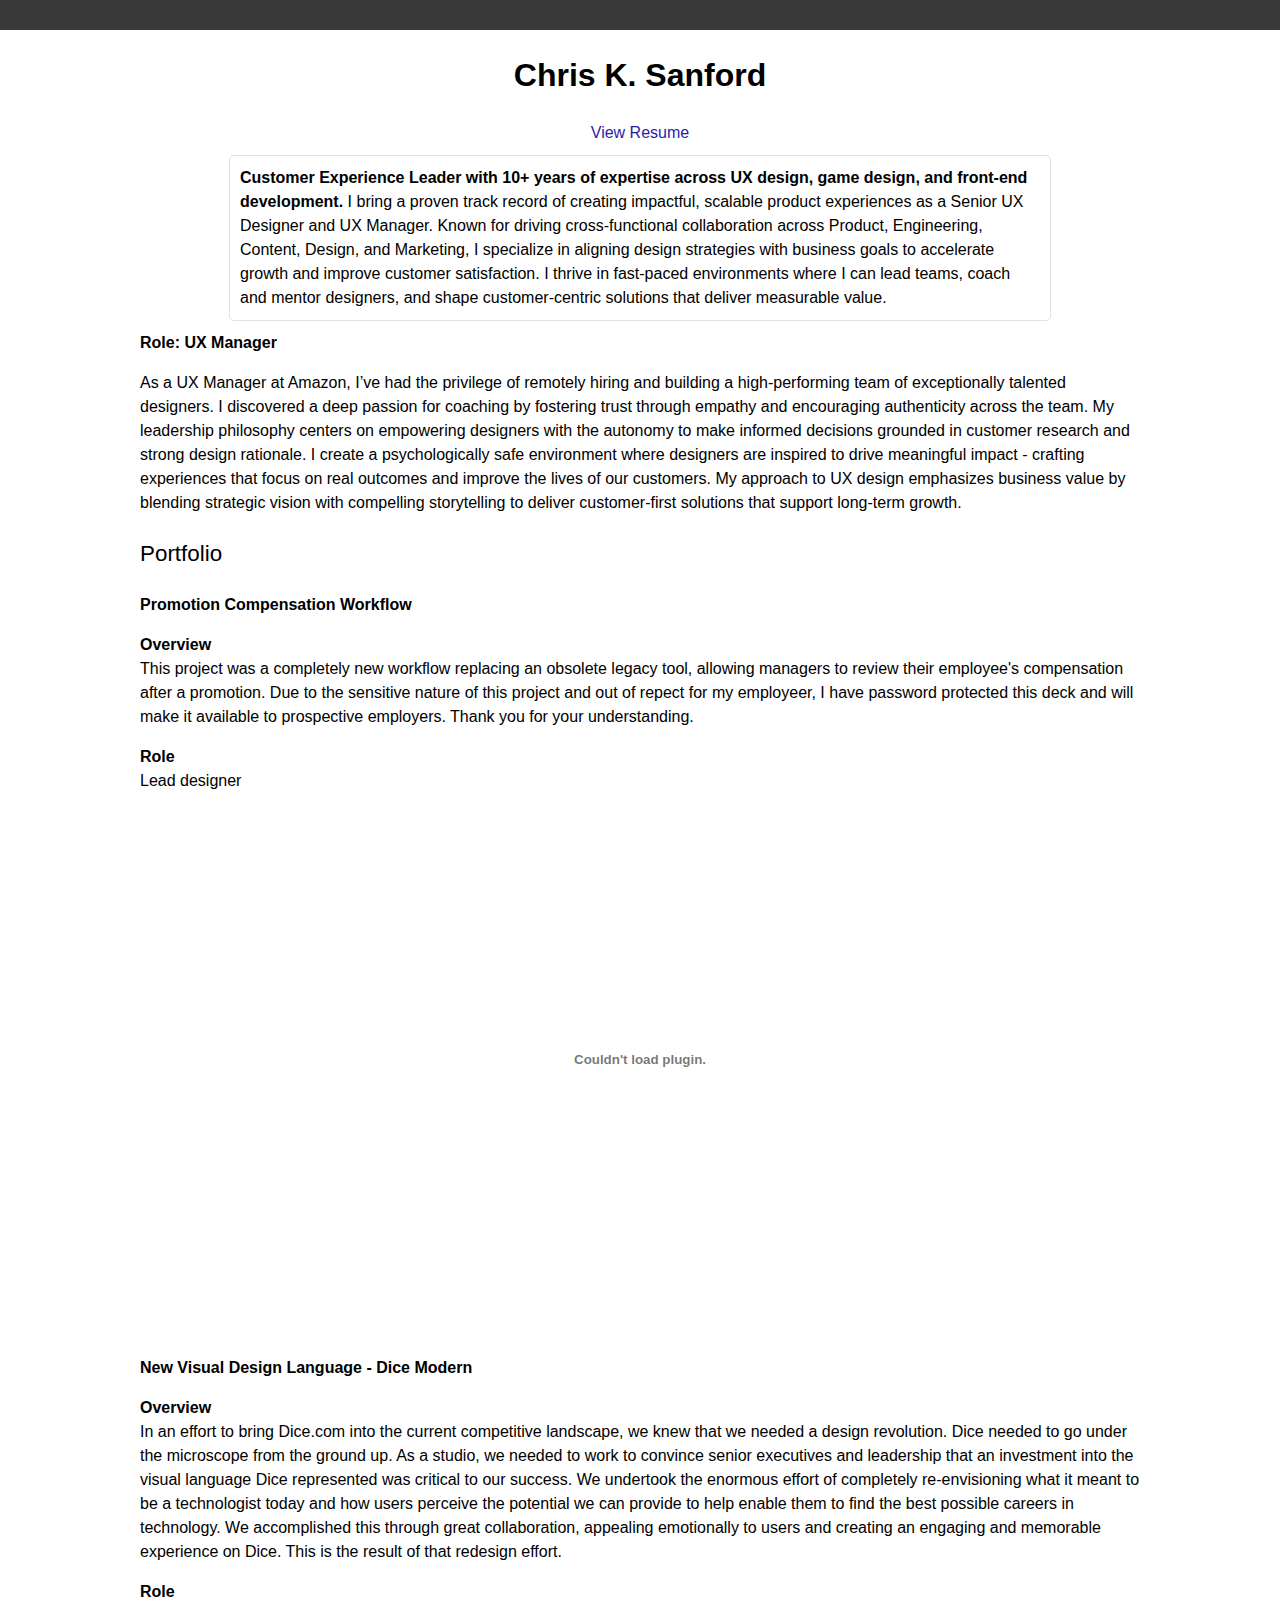
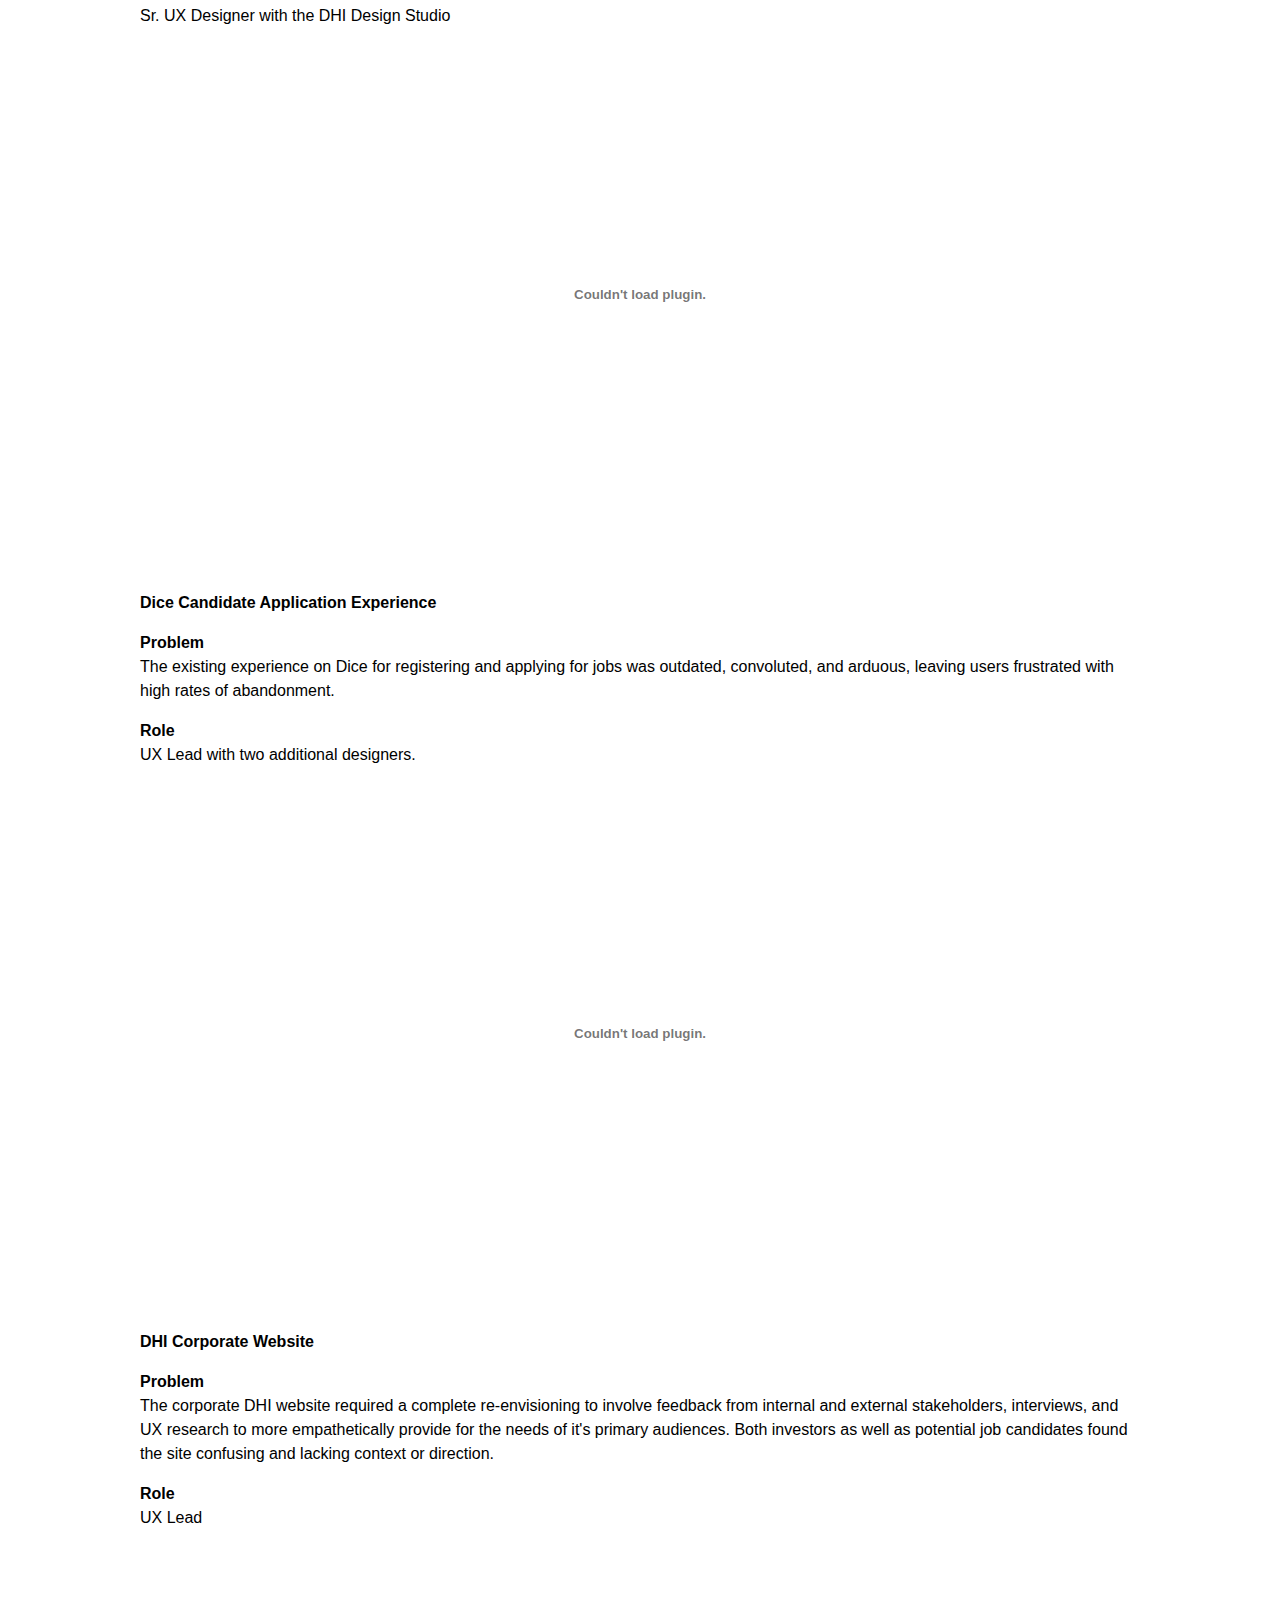
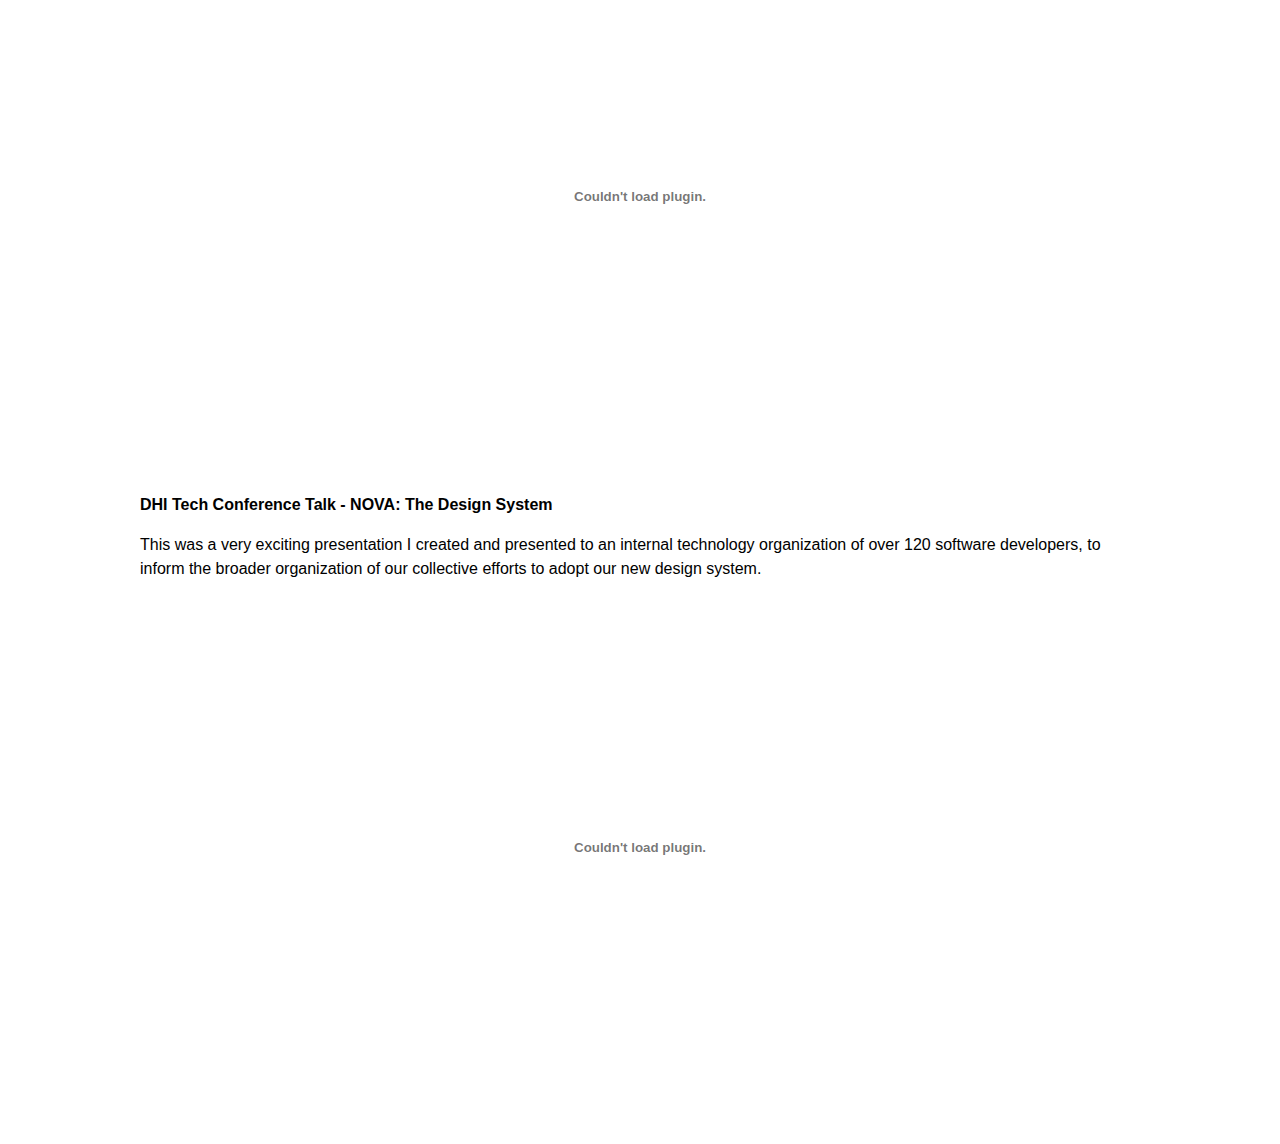
<file: index.html>
<!DOCTYPE html>
<html>
<head>
  <title>UX Design Leader - Chris K. Sanford</title>
  <link href="css/application.css" rel="stylesheet" type='text/css'>
<link rel="preconnect" href="https://fonts.googleapis.com">
<link rel="preconnect" href="https://fonts.gstatic.com" crossorigin>
<link href="https://fonts.googleapis.com/css2?family=Nunito+Sans:ital,opsz,wght@0,6..12,200..1000;1,6..12,200..1000&display=swap" rel="stylesheet">
  <!-- <script src="https://ajax.googleapis.com/ajax/libs/jquery/3.1.0/jquery.min.js"></script> -->
  <script src="scripts.js"></script>
  <meta name="viewport" content="width=device-width, initial-scale=1">
</head>
<body>
  <div class="container">
  </div>
  <div class="header">
    <div class="navigation">
      <!-- <ul>
        <li>
          <a class="selected" href="index.html">About</a>
        </li>
        <li>
          <a href="chris-sanford-portfolio.html">Work</a>
        </li>
      </ul> -->
    </div>
  </div>
<div class="wrap">
  <div class="title">
    <h1>
      Chris K. Sanford
    </h1>
    <a href="assets/ChrisSanford_Resume.pdf" target="_blank">View Resume</a>
  </div>
  <div class="box" style="max-width: 800px;">
     <b>Customer Experience Leader with 10+ years of expertise across UX design, game design, and front-end development.</b> I bring a proven track record of creating impactful, scalable product experiences as a Senior UX Designer and UX Manager. 
  Known for driving cross-functional collaboration across Product, Engineering, Content, Design, and Marketing, I specialize in aligning design strategies with business goals to accelerate growth and improve customer satisfaction. I thrive 
  in fast-paced environments where I can lead teams, coach and mentor designers, and shape customer-centric solutions that deliver measurable value.
  </div>
 
  <div class="main-content">
    <h2>Role: UX Manager</h2>
    <div>
      <p>
        As a UX Manager at Amazon, I’ve had the privilege of remotely hiring and building a high-performing team of exceptionally talented designers. I discovered a deep passion for coaching by fostering trust through empathy and encouraging authenticity across the team. My leadership philosophy centers on empowering designers with the autonomy to make informed decisions grounded in customer research and strong design rationale.

I create a psychologically safe environment where designers are inspired to drive meaningful impact - crafting experiences that focus on real outcomes and improve the lives of our customers. My approach to UX design emphasizes business value by blending strategic vision with compelling storytelling to deliver customer-first solutions that support long-term growth.
      </p>
    </div>
    <p style="font-weight:400; font-size: 1.4rem;">Portfolio</p>
    <div style="margin-bottom: 40px;">
     <h2>Promotion Compensation Workflow</h2>
      <div>
        <p>
          <b>Overview</b>
          <br>
          This project was a completely new workflow replacing an obsolete legacy tool, allowing managers to review their employee's compensation after a promotion. Due to the sensitive nature of this project and out of repect 
          for my employeer, I have password protected this deck and will make it available to prospective employers. Thank you for your understanding.
        </p>
        <p>
          <b>Role</b>
          <br>
          Lead designer
        </p>
        <!-- <p>
          <b>Timeline</b>
          <br>
          8 weeks
        </p> -->
        
        <embed src="assets/Amazon ALX - PCW-protected.pdf" type="application/pdf" width="100%" height="500px" />
      </div>
    </div>
    <div style="margin-bottom: 40px;">
      <h2 style="font-weight: 600;">New Visual Design Language - Dice Modern</h2>
      <div>
        <p>
          <b>Overview</b>
          <br>
          In an effort to bring Dice.com into the current competitive landscape, we knew that we needed a design revolution. Dice needed to go under the microscope from the ground up.
          As a studio, we needed to work to convince senior executives and leadership that an investment into the visual language Dice represented was critical to our success. 
          We undertook the enormous effort of completely re-envisioning what it meant to be a technologist today and how users perceive the potential we can provide to help
          enable them to find the best possible careers in technology. We accomplished this through great collaboration, appealing emotionally to users and creating an
          engaging and memorable experience on Dice. This is the result of that redesign effort.
        </p>
        <p>
          <b>Role</b>
          <br>
          Sr. UX Designer with the DHI Design Studio
        </p>
        <!-- <p>
          <b>Timeline</b>
          <br>
          8 weeks
        </p> -->
        <embed src="assets/Design Modern.pdf" type="application/pdf" width="100%" height="500px" />
      </div>
    </div>
    <div style="margin-bottom: 40px;">
      <h2>Dice Candidate Application Experience</h2>
      <div>
        <p>
          <b>Problem</b>
          <br>
          The existing experience on Dice for registering and applying for jobs was outdated, convoluted, and arduous, leaving users frustrated with high rates of abandonment.
        </p>
        <p>
          <b>Role</b>
          <br>
          UX Lead with two additional designers.
        </p>
        <!-- <p>
          <b>Timeline</b>
          <br>
          6-8 weeks
        </p> -->
      </div>
      <embed src="assets/stakeholder-review-apply-and-djv.pdf" type="application/pdf" width="100%" height="500px" />
    </div>
    <div style="margin-bottom: 40px;">
      <h2>DHI Corporate Website</h2>
      <div>
        <p>
          <b>Problem</b>
          <br>
          The corporate DHI website required a complete re-envisioning to involve feedback from internal and external stakeholders, interviews, and UX research to more
          empathetically provide for the needs of it's primary audiences. Both investors as well as potential job candidates found the site confusing and lacking context or direction.
        </p>
        <p>
          <b>Role</b>
          <br>
          UX Lead
        </p>
        <!-- <p>
          <b>Timeline</b>
          <br>
          4-6 weeks
        </p> -->
        <embed src="assets/DHI_Corp_Site_Review.pdf" type="application/pdf" width="100%" height="500px" />
      </div>
    </div>
    <div style="margin-bottom: 40px;">
      <h2>DHI Tech Conference Talk - NOVA: The Design System</h2>
      <div>
        <p>
          This was a very exciting presentation I created and presented to an internal technology organization of over 120 software developers, to inform the broader organization of our
          collective efforts to adopt our new design system. 
        </p>
      </div>
      <embed src="assets/DHI-Design-System-Overview.pdf" type="application/pdf" width="100%" height="500px" />
    </div>
    <!-- <h2>
      eFinancialCareers.com
    </h2>
    <div>
      <ul class="list-unstyled">
        <li>
        <a href="http://www.efinancialcareers.com" target="_blank">eFinancialCareers.com</a> - Home Page Responsive Redesign
        </li>
      </ul>
      <p>
        This project involved working very closely with UX research to incorporate user feedback from user testing, interviews, and heuristic evaluations
        in order to build a responsive home page that catered to three different personas through a content-driven CMS framework. The Content Consumer, Job Seeker, and Unknown User. Based on user's interactions,
        the page alters the content to show more relevant information at the top. I defined the style guide and worked closely with Project Managers, Stakeholders,
        and Marketing, designing wireframes, prototypes, and visual design that resulted in a home page that is accessible on any platform and engaged users according to their specific needs and interests.
      </p>
      <h2>
        eFinancialCareers iOS App
      </h2>
        <ul class="list-unstyled">
          <li>
          <a href="assets/efc-ios-flow.pdf" target="_blank">iOS Prototype User Flow</a>
          </li>
          <li>
          <a href="https://itunes.apple.com/us/app/efinancialcareers-jobs-news/id1138367450?mt=8" target="_blank">eFinancialCareers: Jobs & News</a> - UI/UX Design
          </li>
        </ul>
        <p>
          The eFinancialCareers iOS app went through a number of iterations, user testing, stakeholder interviews, wireframes and flows before launching the final redesign. The UI
          was greatly simplified to provide a clean, simple user experience that adhered well to Apple HIG Standards while also clearly representing the eFinancialCareers brand
          and focusing on the core functionality and needs of job seekers in the Finance Industry.
        </p> -->
    </div>
    <!-- <div>
      <h1>
        Past Projects
      </h1>
      <aside>
        Below are some older projects, some of which may not represent existing design or implementation.
      </aside>
      <p>
        ShopAtHome.com - (Since redesigned in 2017) - html5, css3, Less, Sass, javascript, jQuery, .NET MVC.
      </P>
      <p>
        Spearheaded the planning and coordination of responsive implementation including an entire site redesign. Bootstrap was chosen as the front-end framework in an effort to expedite the process. The home page,
        store page, and grocery page, as well as the header/primary navigation are just several examples of work I designed and developed.
      </p>
        <h2>
          Home Page
        </h2>
      <img src="assets/images/sah-home.jpg" />
      <h2>
        Store Page
      </h2>
      <img src="assets/images/sah-store.jpg" />
      <h2>
        Grocery Page
      </h2>
      <img src="assets/images/sah-grocery.jpg" />
    </div>
    <div>
      <p>
        ShopAtHome.com Mobile App
      </P>
      <p>
        I worked closely with iOS and Android developers to build the first mobile app for ShopAtHome.com, from the initial concept through final product on iTunes and Google Play app stores. An intimate knowledge of
        the Apple HIG and Android Design Guidelines was necessary to adhere to user-centered design patterns for both platforms. Initial concepts, wireframes, and flowmaps were created to chart the user experience
        through the app and provide a simple, clean, usable interface that was forgiving and intuitive.
      </p>
      <div class="documents">
        <h2>
          User Flows and Concepts (PDF):
        </h2>
        <p>
          <a href="assets/search-store-flow.pdf" target="_blank">Search Store Flowmap</a>
          <a href="assets/search-product-flow.pdf" target="_blank">Search Product Flowmap</a>
          <a href="assets/my-stuff-flow.pdf" target="_blank">My Stuff Flowmap</a>
          <a href="assets/scan-flow.pdf" target="_blank">Scan Flowmap</a>
        </p>
      </div>
    <h2>
        Big Flash Deals Concepts
      </h2>
      <img src="assets/images/iOS-Big-Flash.jpg" />
      <h2>
        Sign In and Sign Up Views
      </h2>
      <img src="assets/images/sign-in-sign-up-ios.jpg" />
      <h2>
        Store Outclick View
      </h2>
      <img src="assets/images/outclick-ios.jpg" />
      <h2>
        In Store Views
      </h2>
      <img src="assets/images/store-views-ios.jpg" />
      <h2>
        In Store Flow Designs (v2)
      </h2>
      <img src="assets/images/in-store-flow-ios.jpg" />
      <h2>
        User Profile Designs (v2)
      </h2>
      <img src="assets/images/my-profile-designs.jpg" />
      <h2>
        Welcome Gate (v2)
      </h2>
      <img src="assets/images/welcome-gate.jpg" /> 
    </div> -->
  </div>
  </div>
</div>
</body>
</html>
</file>
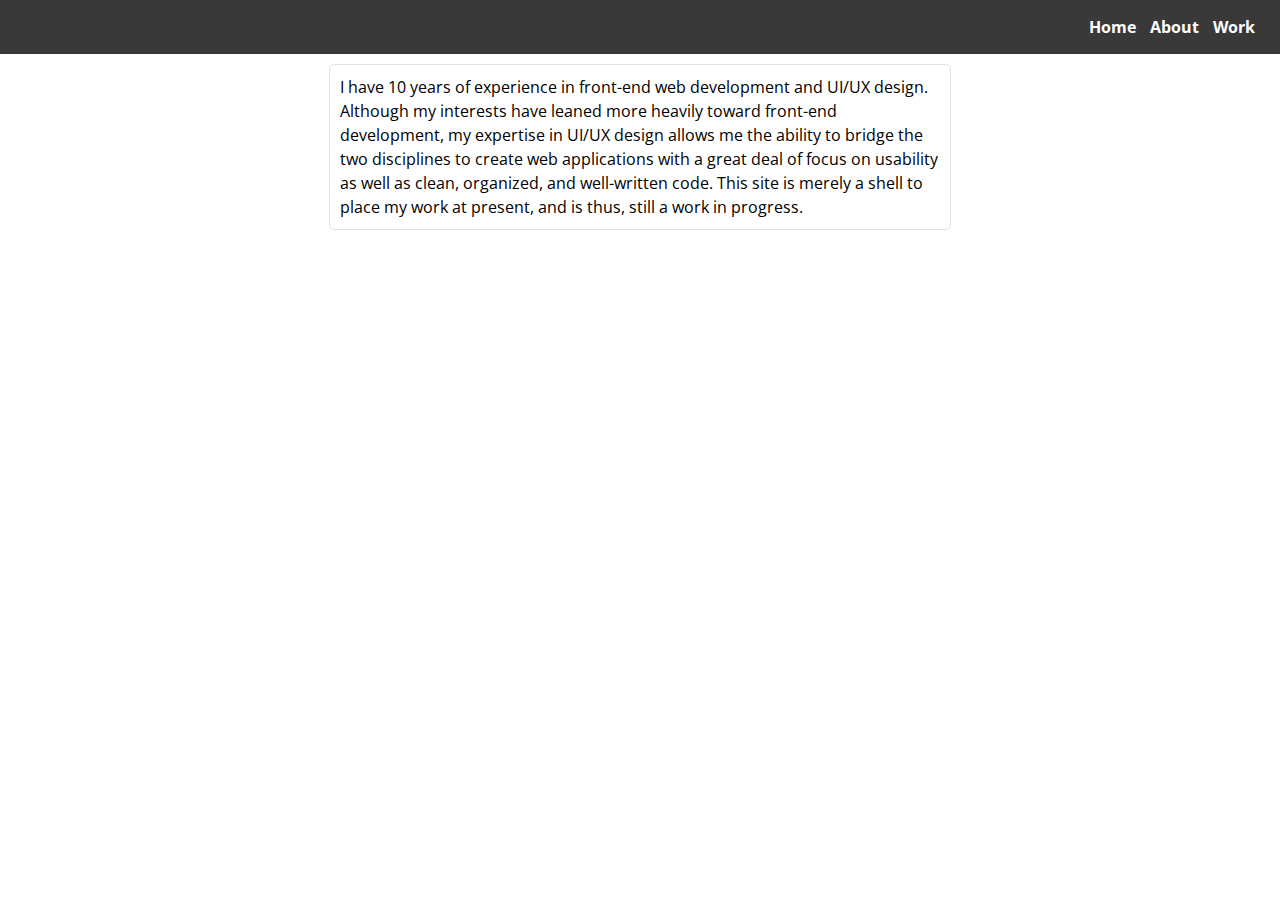
<file: about.html>
<!DOCTYPE html>
<html>
<head>
  <title>Senior UI/UX Designer - Chris K. Sanford</title>
  <link href="css/application.css?v=2" rel="stylesheet" type='text/css'>
  <link href='https://fonts.googleapis.com/css?family=Palanquin|Open+Sans:400,700' rel='stylesheet' type='text/css'>
  <meta name="viewport" content="width=device-width, initial-scale=1">
</head>
<body>
<div class="wrap">
  <div class="header">
    <div>
      <h1 class="title">

      </h1>
    </div>
    <div class="navigation">
      <ul>
        <li>
          <a href="index.html">Home</a>
        </li>
        <li>
          <a href="about.html">About</a>
        </li>
        <li>
          <a href="chris-sanford-portfolio.html">Work</a>
        </li>
      </ul>
    </div>
  </div>
  <div class="box">
    I have 10 years of experience in front-end web development and UI/UX design. Although my interests have leaned more heavily toward front-end development, my expertise in UI/UX design allows
    me the ability to bridge the two disciplines to create web applications with a great deal of focus on usability as well as clean, organized, and well-written code.
    This site is merely a shell to place my work at present, and is thus, still a work in progress.
  </div>
  <div class="main-content">
    <!-- <div>
      <p>
        <a href="">View Resume</a>
      </p>
    </div> -->
  </div>
  </div>
</div>
</body>
</html>
</file>
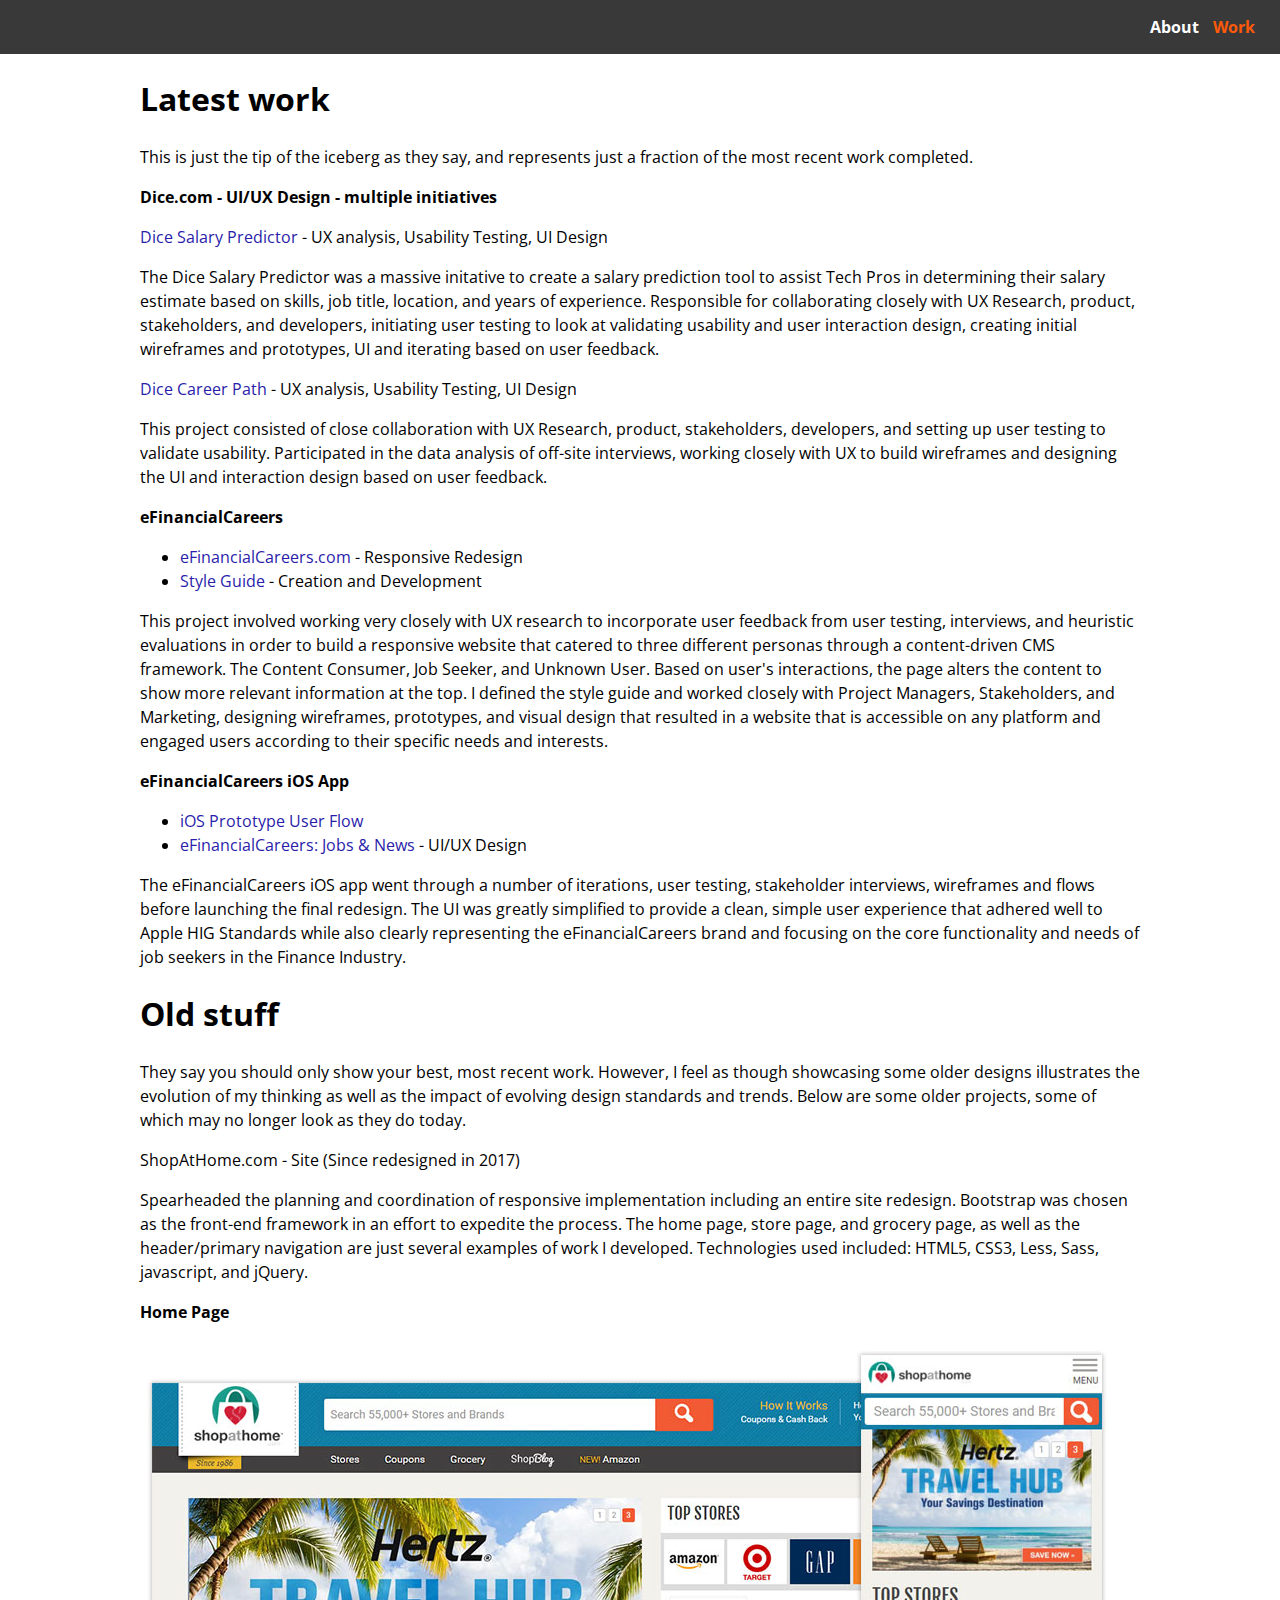
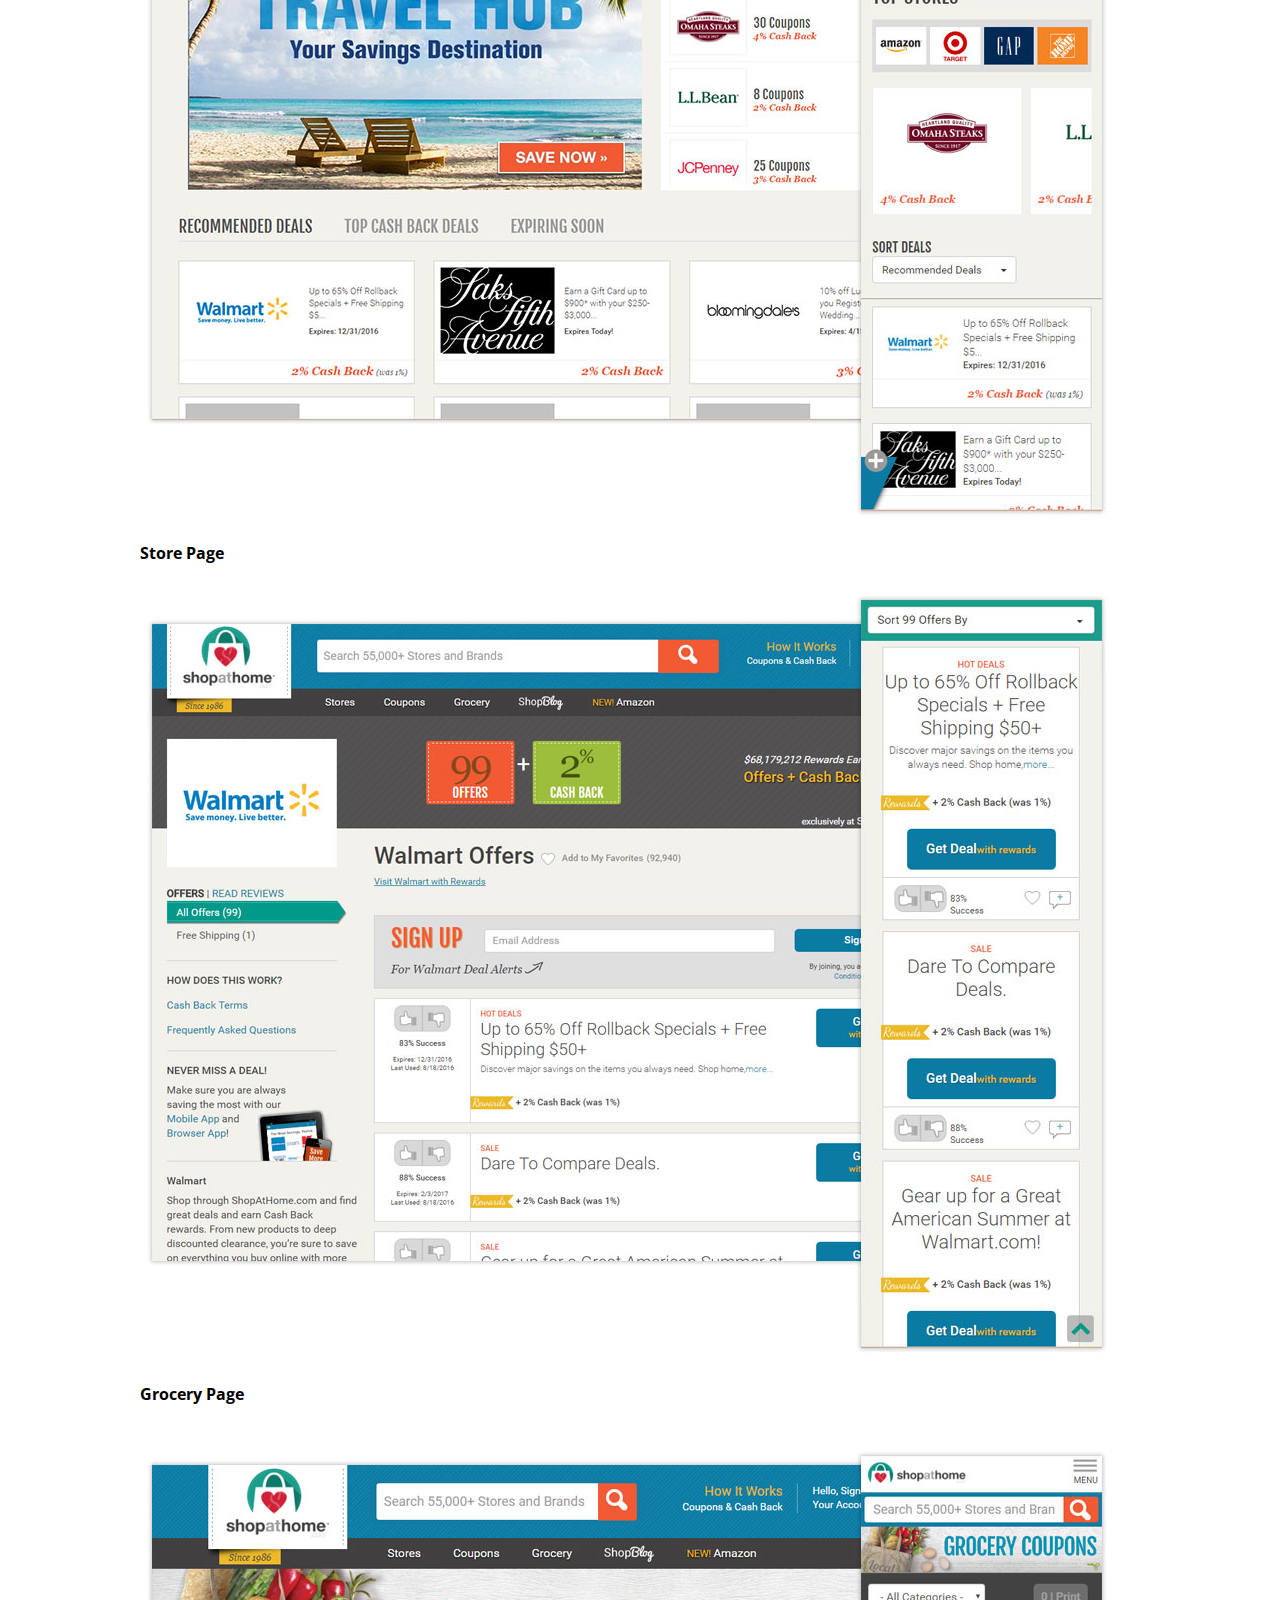
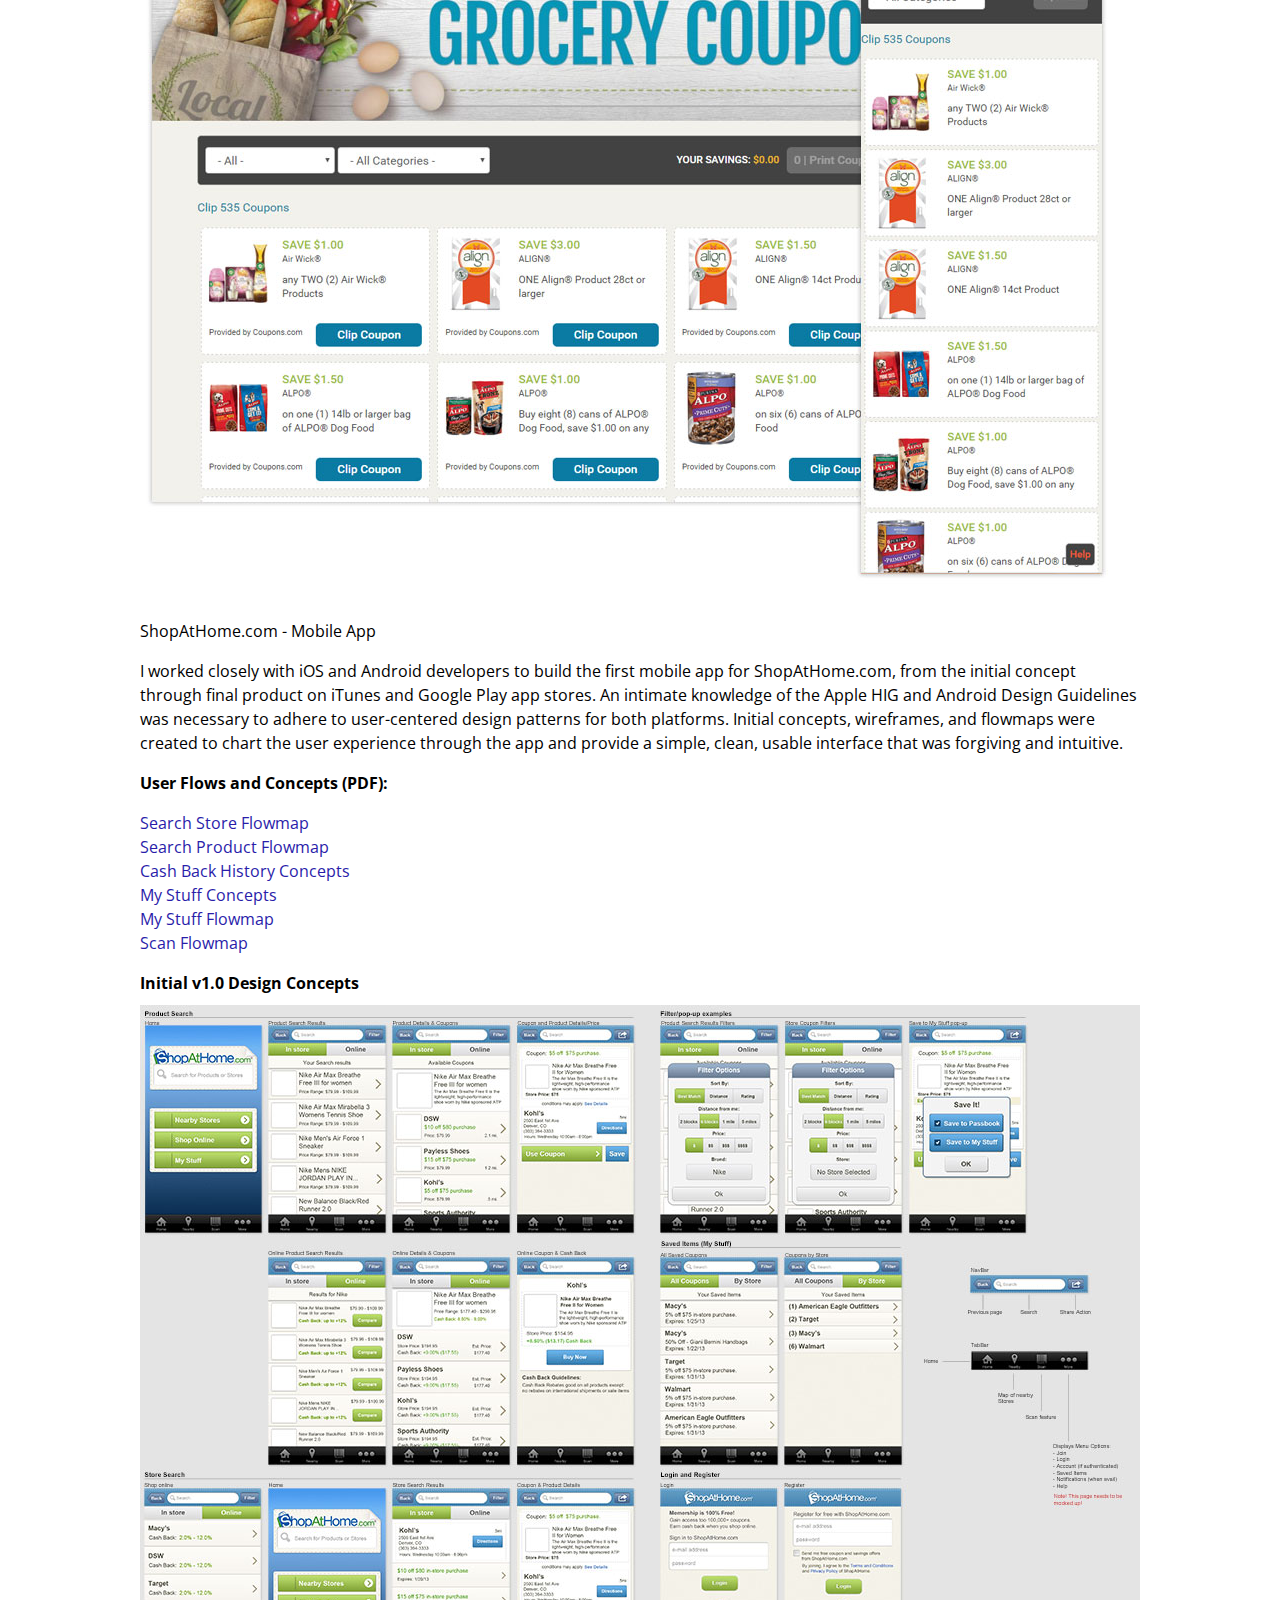
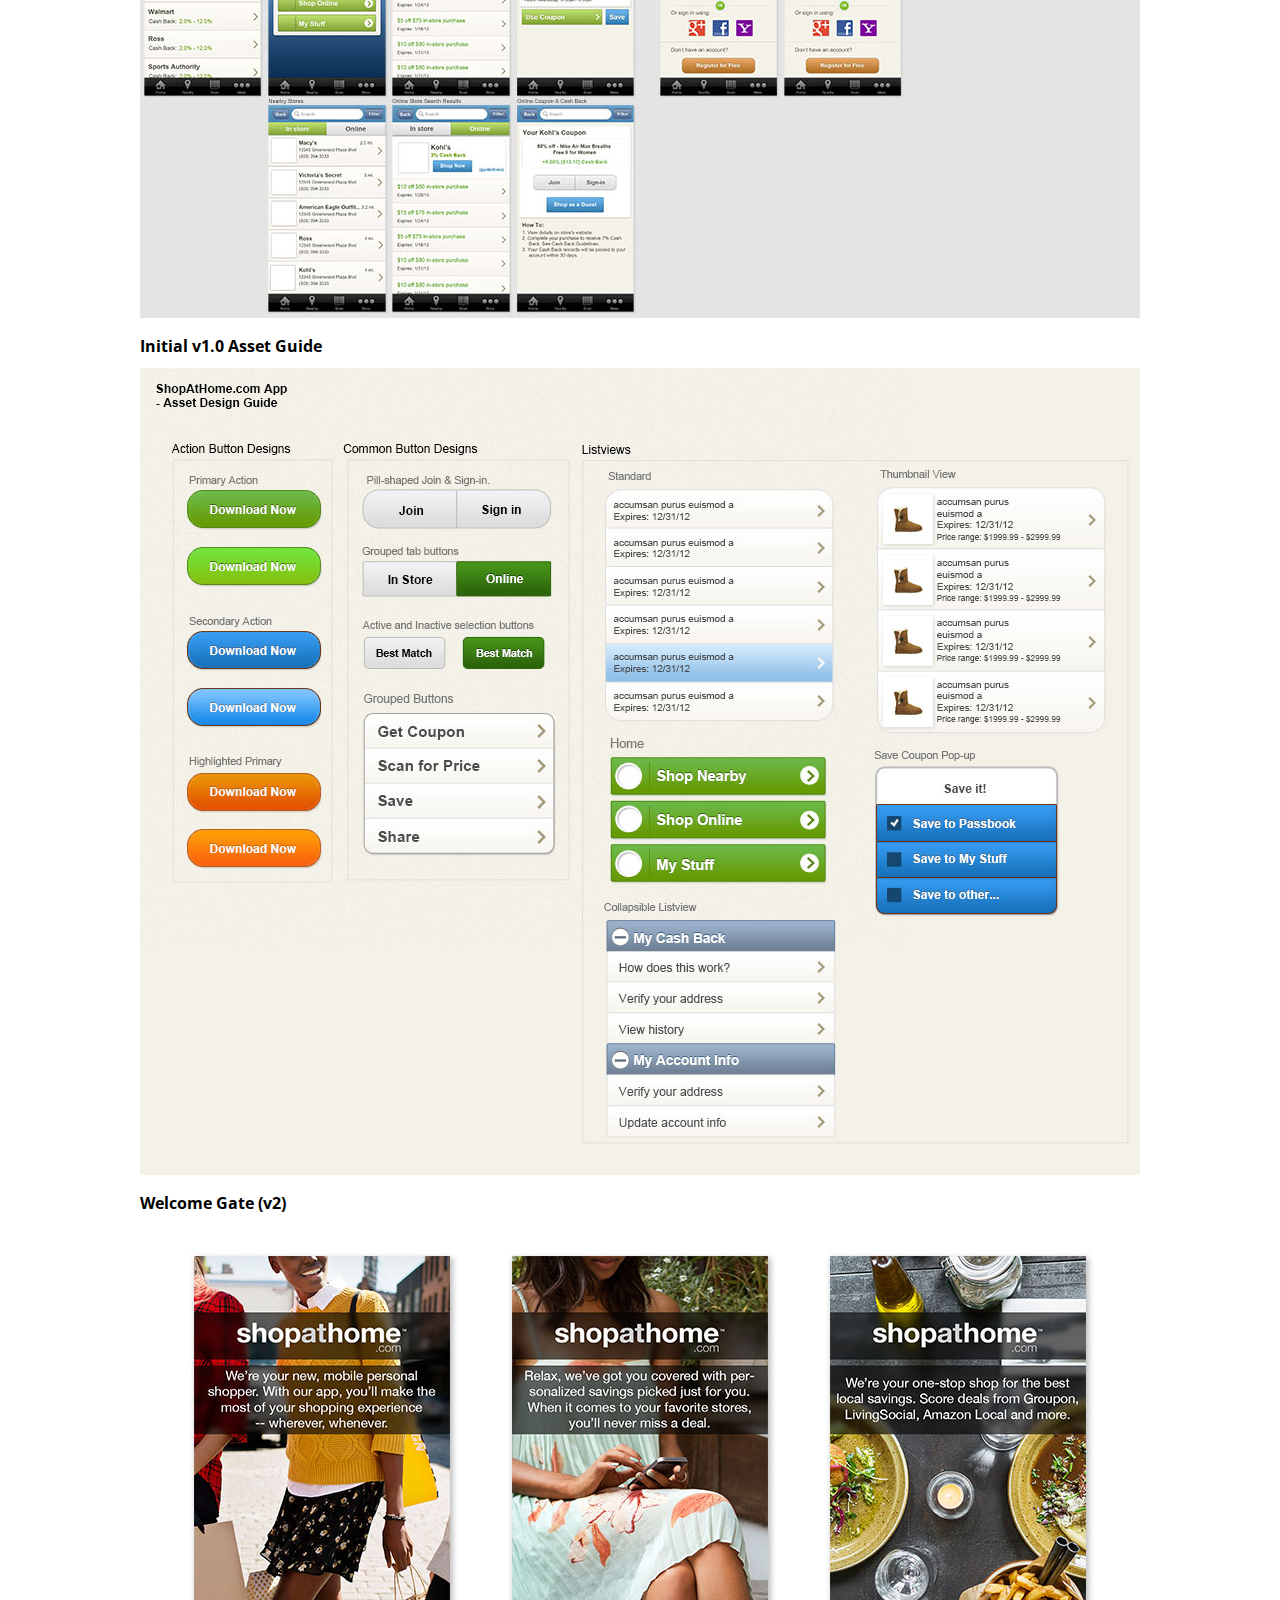
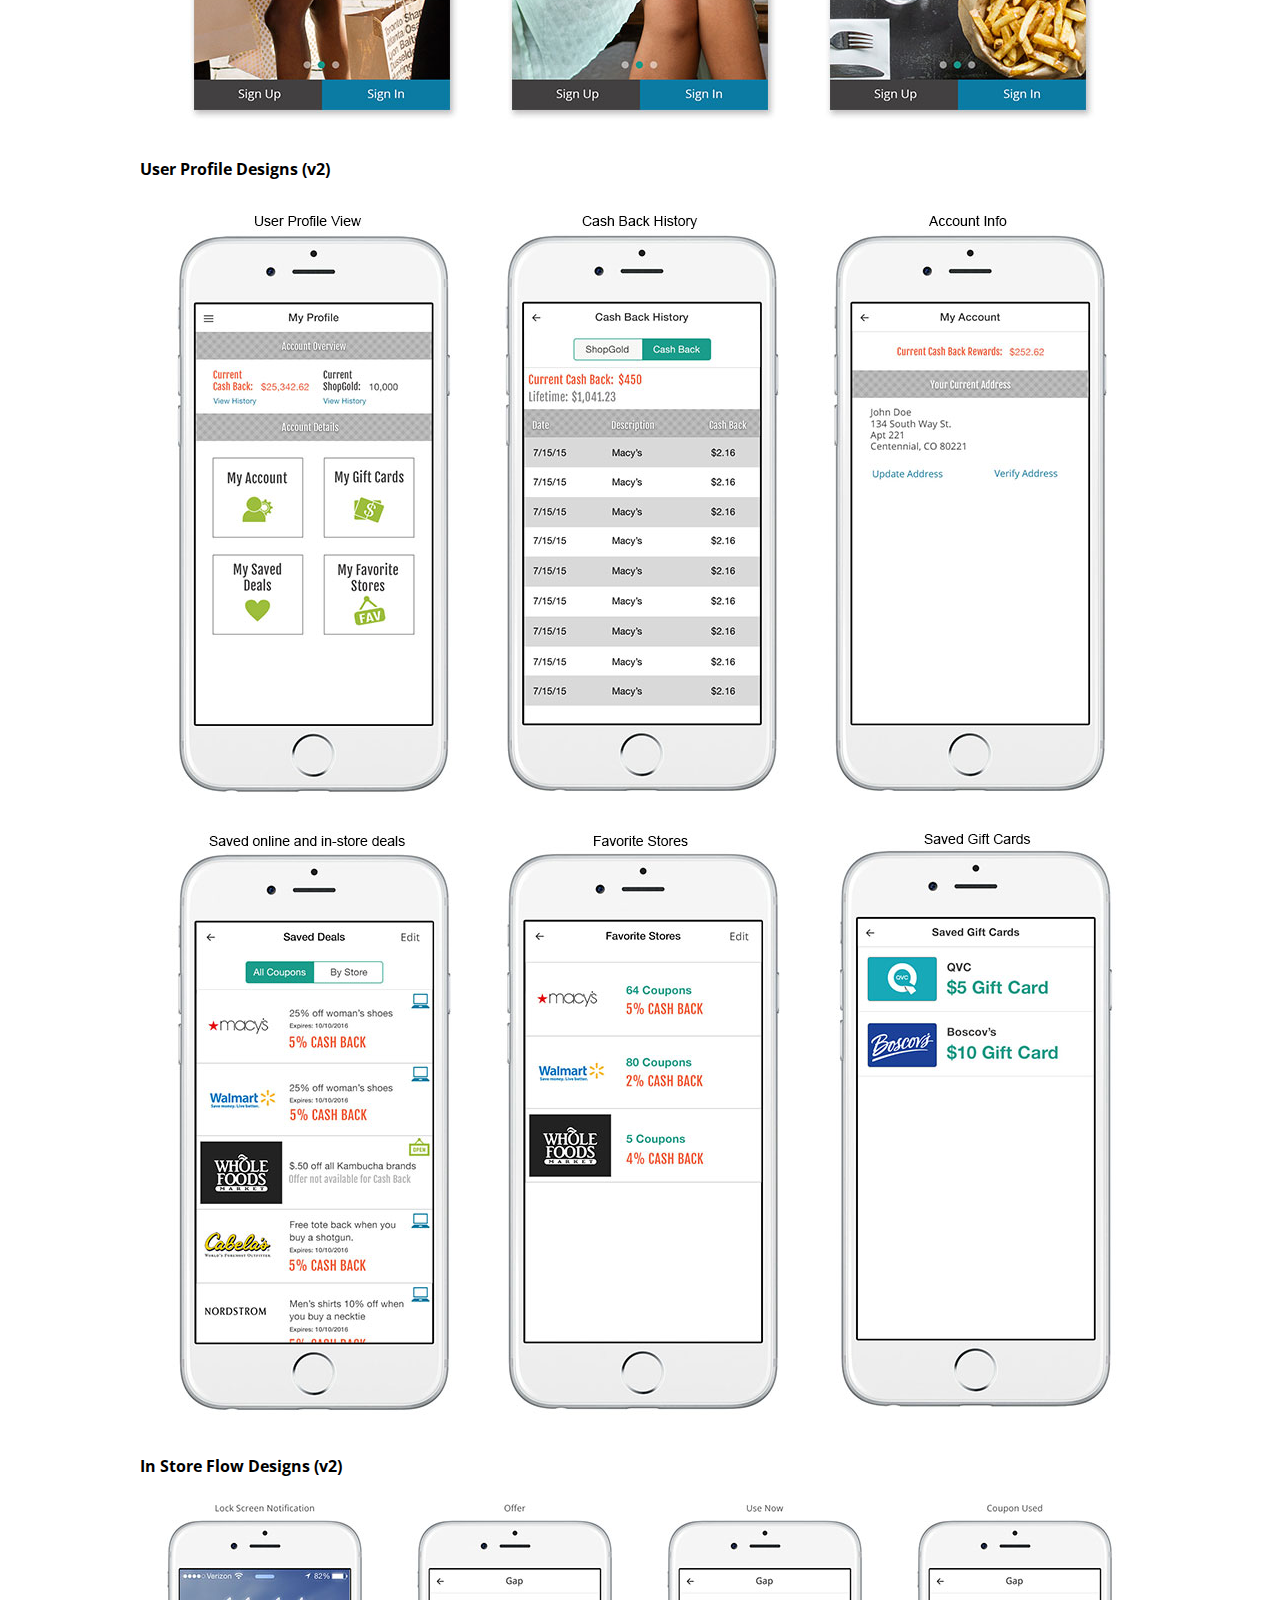
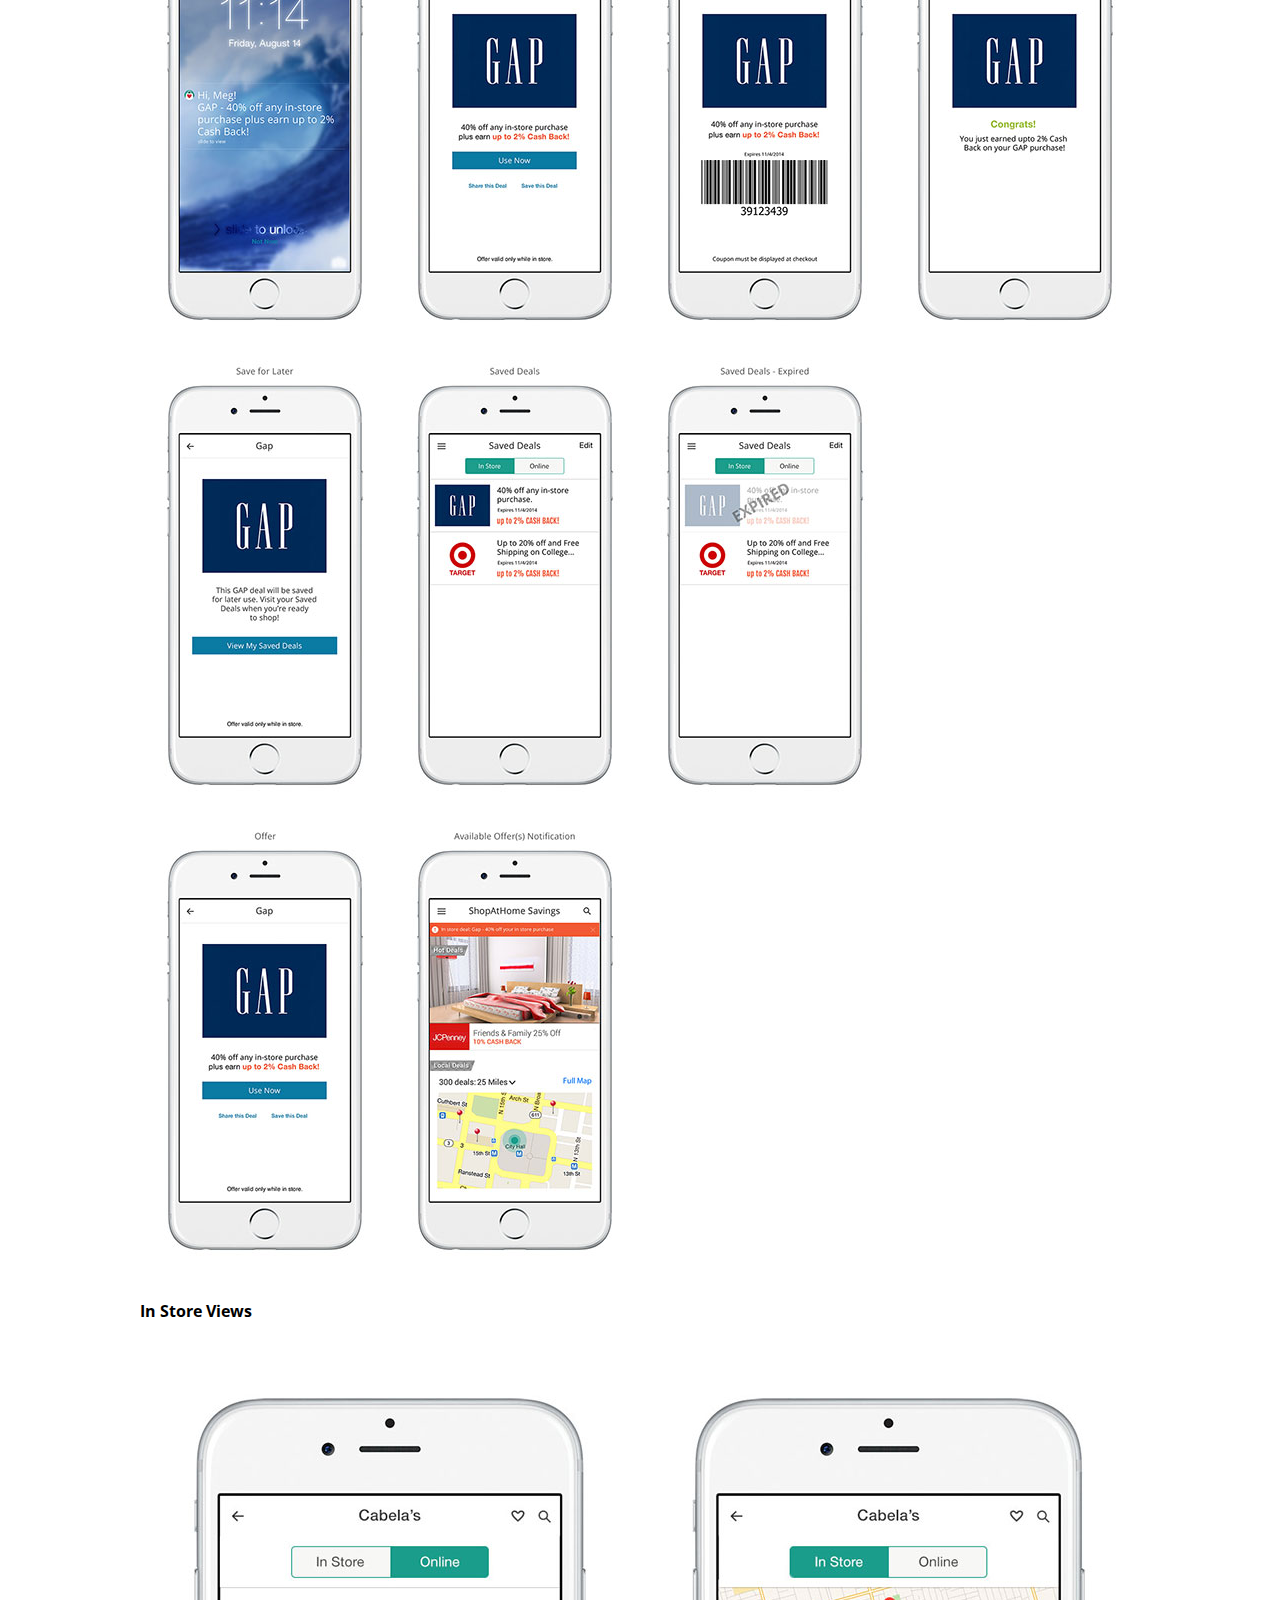
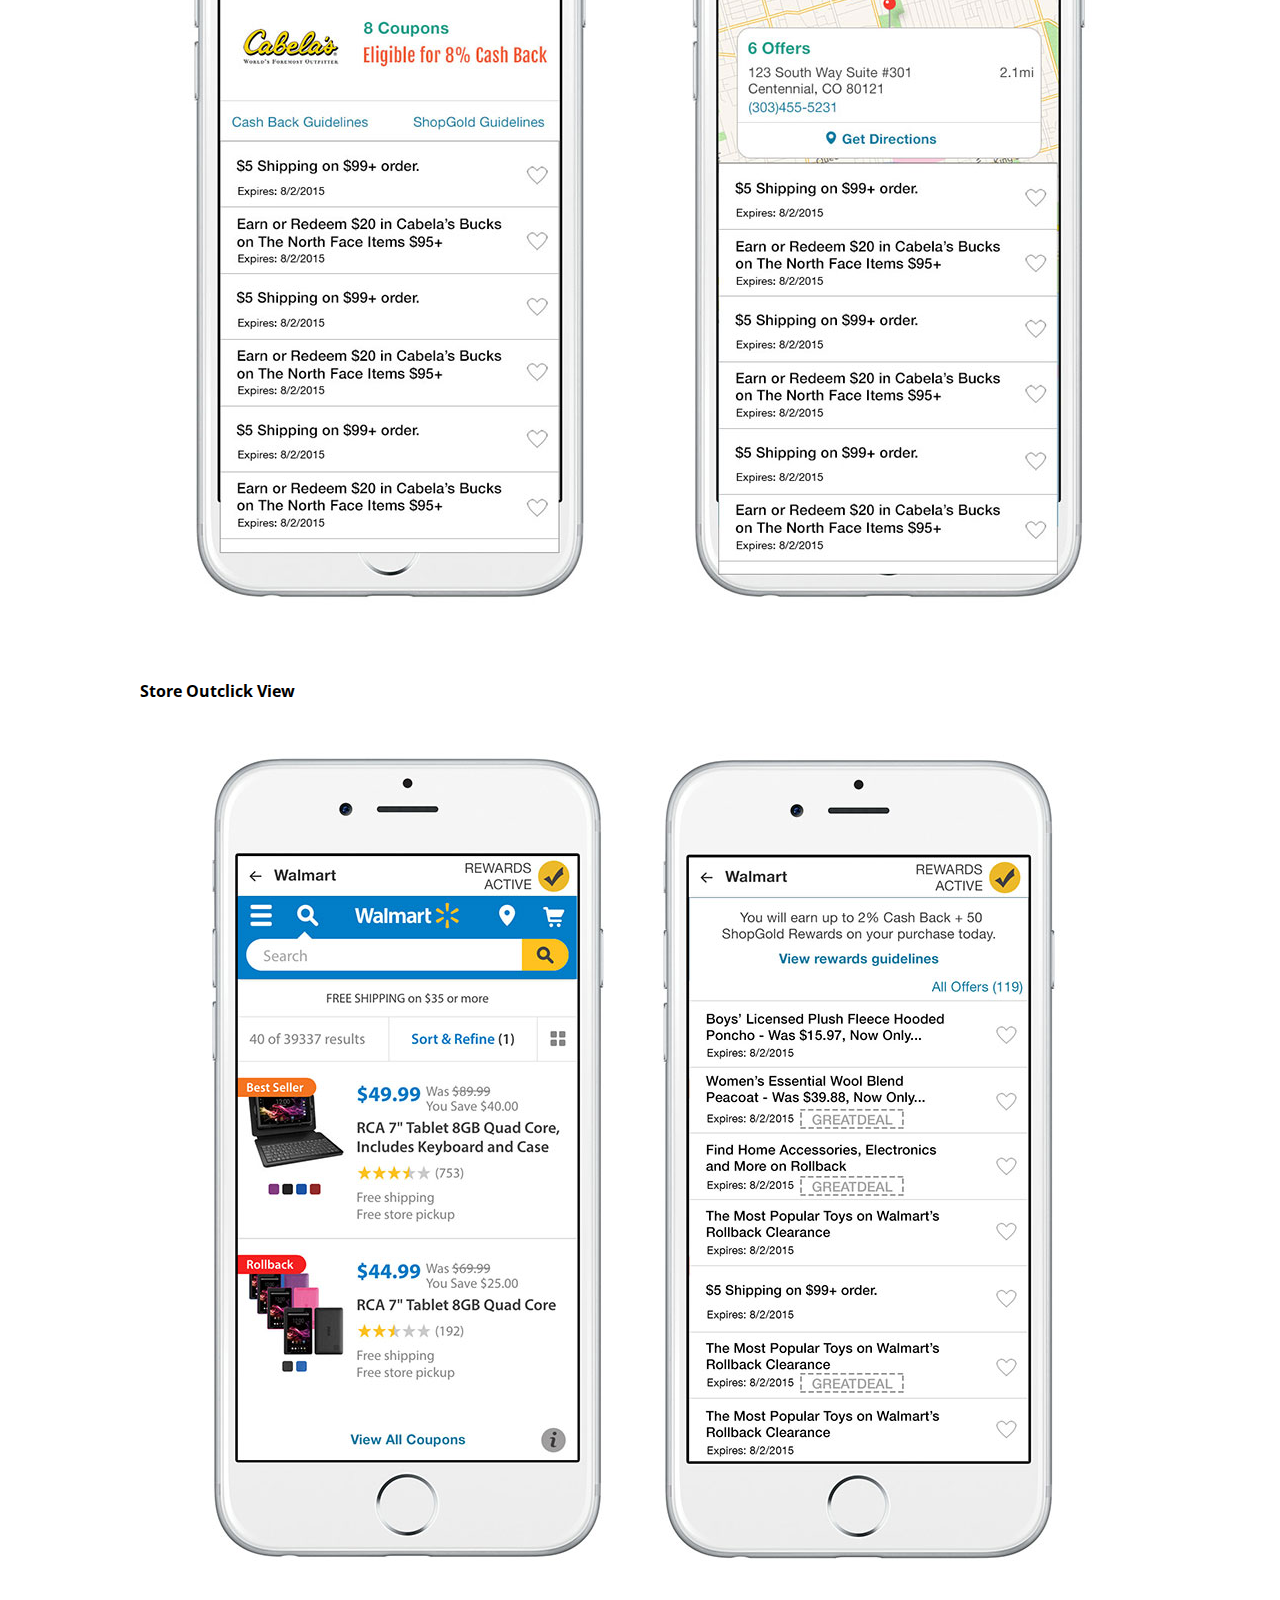
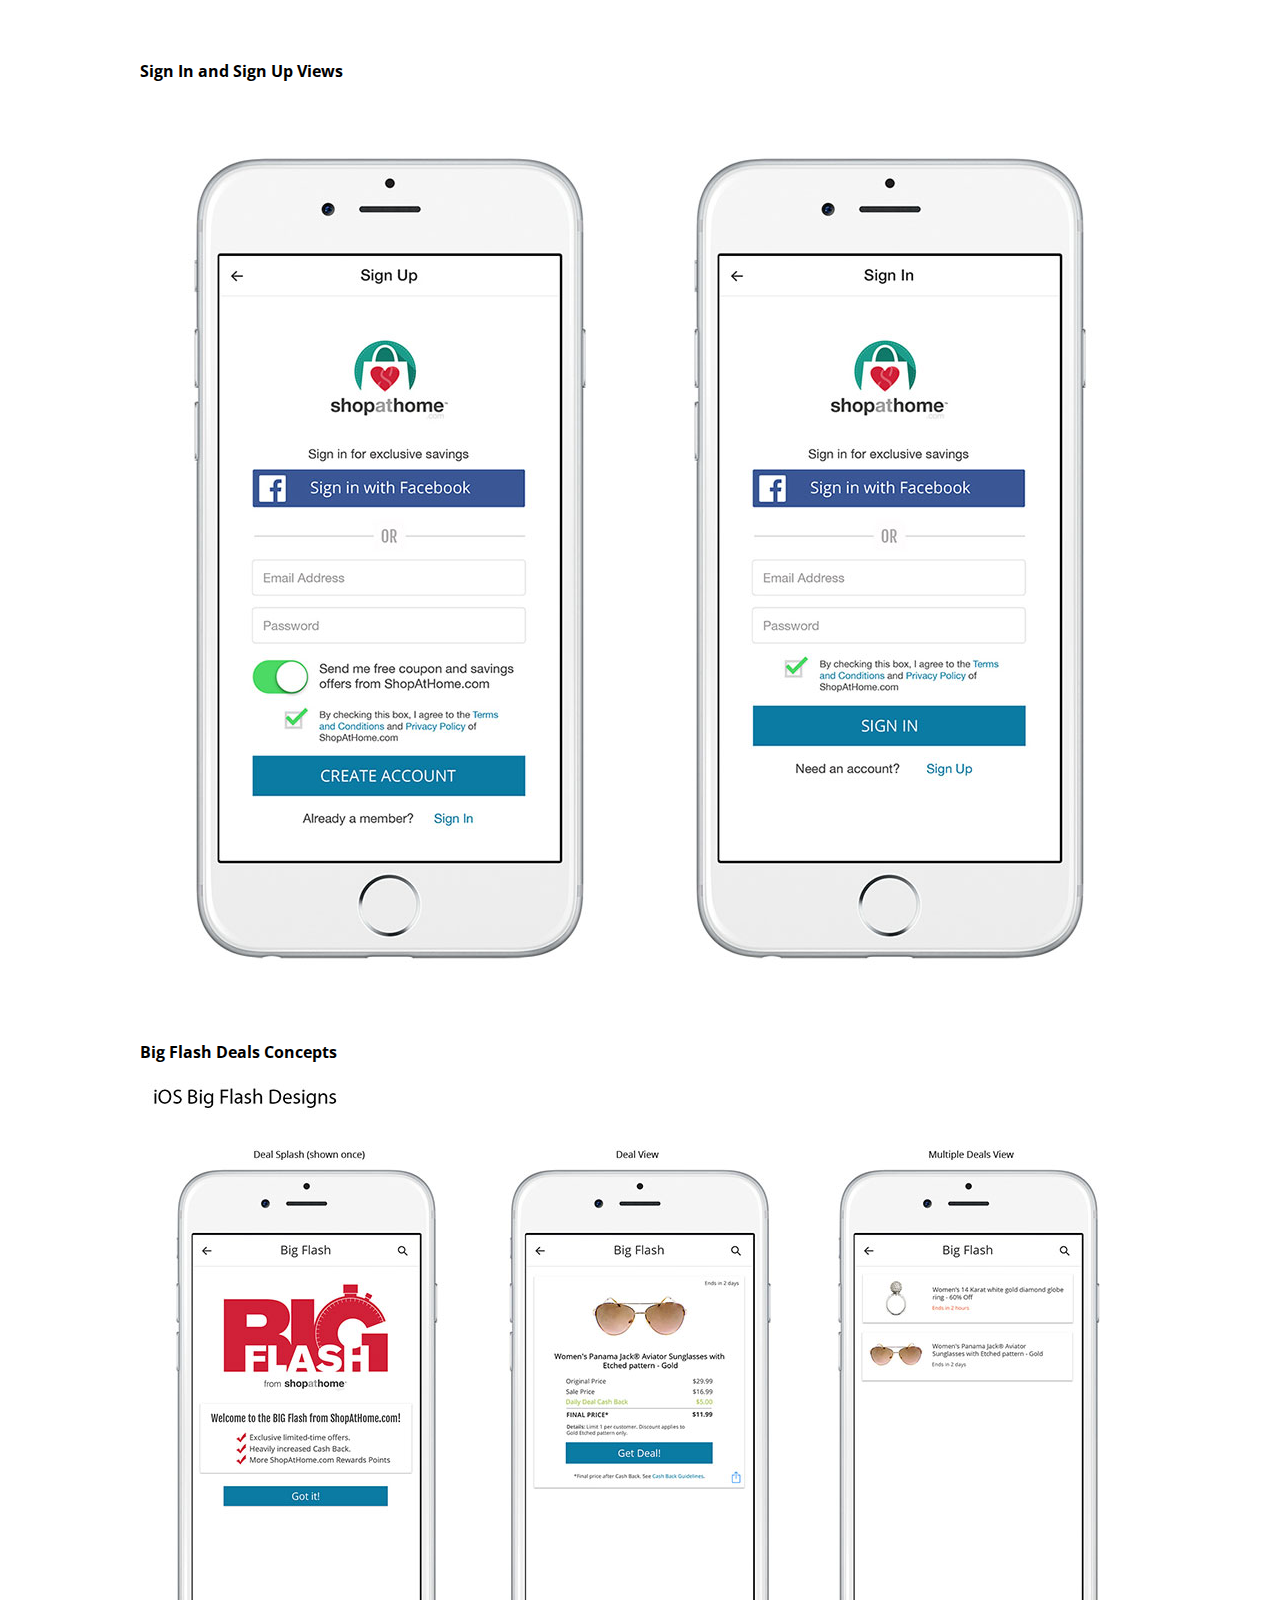
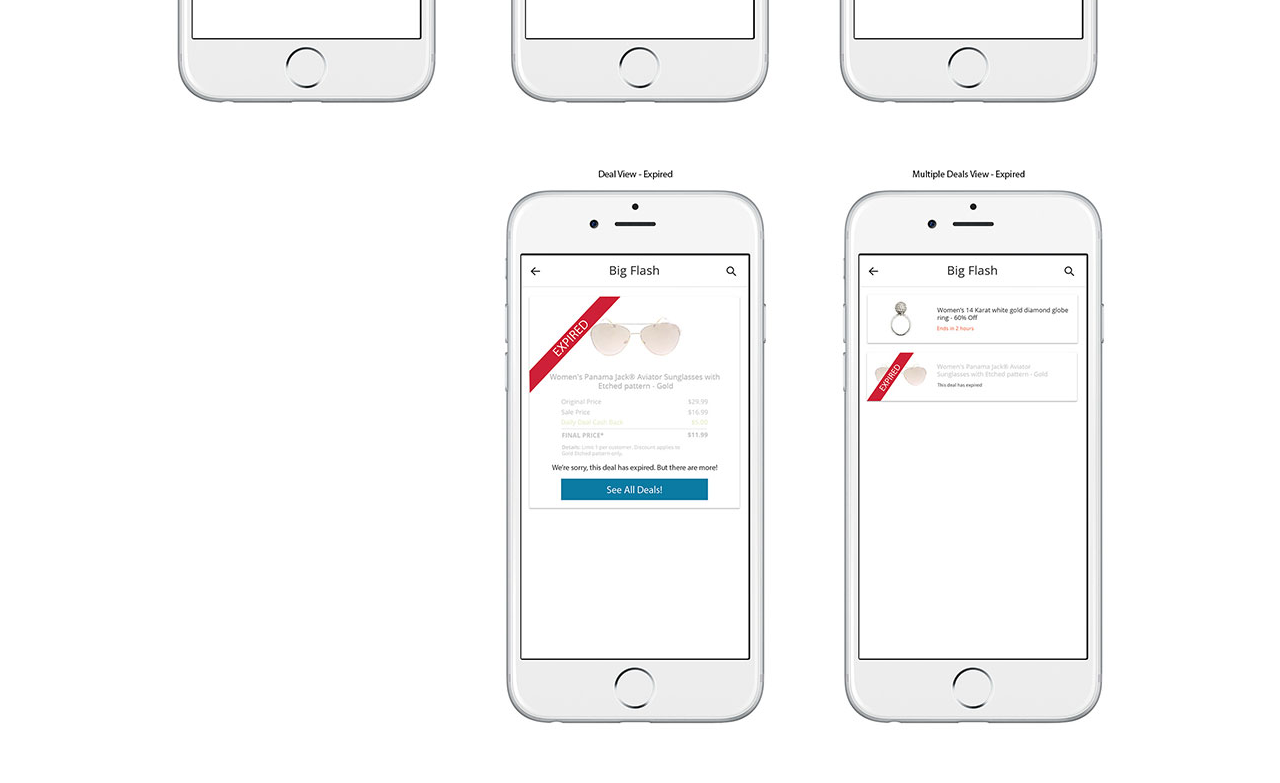
<file: chris-sanford-portfolio.html>
<!DOCTYPE html>
<html>
<head>
  <title>Web Designer and Front-End Developer - Chris K. Sanford</title>
  <link href="css/application.css?v=2" rel="stylesheet" type='text/css'>
  <link href='https://fonts.googleapis.com/css?family=Palanquin|Open+Sans:400,700' rel='stylesheet' type='text/css'>
  <meta name="viewport" content="width=device-width, initial-scale=1">
</head>
<body>
<div class="wrap">
  <div class="header">
    <div class="navigation">
      <ul>
        <li>
          <a href="index.html">About</a>
        </li>
        <li>
          <a class="selected" href="chris-sanford-portfolio.html">Work</a>
        </li>
      </ul>
    </div>
  </div>
  <div class="main-content">
    <h1>
      Latest work
    </h1>
    <p>
      This is just the tip of the iceberg as they say, and represents just a fraction of the most recent work completed.
    </p>
    <h2>
      Dice.com - UI/UX Design - multiple initiatives
    </h2>
      <div>
        <p>
          <a href="https://www.dice.com/salary-calculator" target="_blank">Dice Salary Predictor</a> - UX analysis, Usability Testing, UI Design
        </p>
        <p>
          The Dice Salary Predictor was a massive initative to create a salary prediction tool to assist Tech Pros in determining their salary estimate based on
          skills, job title, location, and years of experience. Responsible for collaborating closely with UX Research, product, stakeholders, and developers, initiating user
          testing to look at validating usability and user interaction design, creating initial wireframes and prototypes, UI and iterating based on user feedback.
        </p>
        <p>
          <a href="https://www.dice.com/career-paths" target="_blank">Dice Career Path</a> - UX analysis, Usability Testing, UI Design
        </p>
        <p>
          This project consisted of close collaboration with UX Research, product, stakeholders, developers, and setting up user testing to validate usability.
          Participated in the data analysis of off-site interviews, working closely with UX to build wireframes and designing the UI and interaction design based on user feedback.
        </p>
      </div>
    <h2>
      eFinancialCareers
    </h2>
    <div>
      <ul class="list-unstyled">
        <li>
        <a href="http://www.efinancialcareers.com" target="_blank">eFinancialCareers.com</a> - Responsive Redesign
        </li>
        <li>
        <a href="https://diceholdingsinc.github.io/gig-style-guides/efc/index.html" target="_blank">Style Guide</a> - Creation and Development
        </li>
      </ul>
      <p>
        This project involved working very closely with UX research to incorporate user feedback from user testing, interviews, and heuristic evaluations
        in order to build a responsive website that catered to three different personas through a content-driven CMS framework. The Content Consumer, Job Seeker, and Unknown User. Based on user's interactions,
        the page alters the content to show more relevant information at the top. I defined the style guide and worked closely with Project Managers, Stakeholders,
        and Marketing, designing wireframes, prototypes, and visual design that resulted in a website that is accessible on any platform and engaged users according to their specific needs and interests.
      </p>
      <h2>
        eFinancialCareers iOS App
      </h2>
        <ul class="list-unstyled">
          <li>
          <a href="assets/efc-ios-flow.pdf" target="_blank">iOS Prototype User Flow</a>
          </li>
          <li>
          <a href="https://itunes.apple.com/us/app/efinancialcareers-jobs-news/id1138367450?mt=8" target="_blank">eFinancialCareers: Jobs & News</a> - UI/UX Design
          </li>
        </ul>
        <p>
          The eFinancialCareers iOS app went through a number of iterations, user testing, stakeholder interviews, wireframes and flows before launching the final redesign. The UI
          was greatly simplified to provide a clean, simple user experience that adhered well to Apple HIG Standards while also clearly representing the eFinancialCareers brand
          and focusing on the core functionality and needs of job seekers in the Finance Industry.
        </p>
    </div>
    <div>
      <h1>
        Old stuff
      </h1>
      <aside>
        They say you should only show your best, most recent work. However, I feel as though showcasing some older designs illustrates the evolution of my thinking
         as well as the impact of evolving design standards and trends. Below are some older projects, some of which may no longer look as they do today.
      </aside>
      <p>
        ShopAtHome.com - Site (Since redesigned in 2017)
      </P>
      <p>
        Spearheaded the planning and coordination of responsive implementation including an entire site redesign. Bootstrap was chosen as the front-end framework in an effort to expedite the process. The home page,
        store page, and grocery page, as well as the header/primary navigation are just several examples of work I developed. Technologies used included: HTML5, CSS3, Less, Sass, javascript, and jQuery.
      </p>
        <h2>
          Home Page
        </h2>
      <img src="assets/images/sah-home.jpg" />
      <h2>
        Store Page
      </h2>
      <img src="assets/images/sah-store.jpg" />
      <h2>
        Grocery Page
      </h2>
      <img src="assets/images/sah-grocery.jpg" />
    </div>
    <div>
      <p>
        ShopAtHome.com - Mobile App
      </P>
      <p>
        I worked closely with iOS and Android developers to build the first mobile app for ShopAtHome.com, from the initial concept through final product on iTunes and Google Play app stores. An intimate knowledge of
        the Apple HIG and Android Design Guidelines was necessary to adhere to user-centered design patterns for both platforms. Initial concepts, wireframes, and flowmaps were created to chart the user experience
        through the app and provide a simple, clean, usable interface that was forgiving and intuitive.
      </p>
      <div class="documents">
        <h2>
          User Flows and Concepts (PDF):
        </h2>
        <p>
          <a href="assets/search-store-flow.pdf" target="_blank">Search Store Flowmap</a>
          <a href="assets/search-product-flow.pdf" target="_blank">Search Product Flowmap</a>
          <a href="assets/cash-back-history-android-ios.pdf" target="_blank">Cash Back History Concepts</a>
          <a href="assets/my-stuff-android-ios.pdf" target="_blank">My Stuff Concepts</a>
          <a href="assets/my-stuff-flow.pdf" target="_blank">My Stuff Flowmap</a>
          <a href="assets/scan-flow.pdf" target="_blank">Scan Flowmap</a>
        </p>
      </div>
      <h2>
        Initial v1.0 Design Concepts
      </h2>
      <img src="assets/images/initial-app-designs.jpg" />
      <h2>
        Initial v1.0 Asset Guide
      </h2>
      <img src="assets/images/app-design-guide.jpg" />
      <h2>
        Welcome Gate (v2)
      </h2>
      <img src="assets/images/welcome-gate.jpg" />
      <h2>
        User Profile Designs (v2)
      </h2>
      <img src="assets/images/my-profile-designs.jpg" />
      <h2>
        In Store Flow Designs (v2)
      </h2>
      <img src="assets/images/in-store-flow-ios.jpg" />
      <h2>
        In Store Views
      </h2>
      <img src="assets/images/store-views-ios.jpg" />
      <h2>
        Store Outclick View
      </h2>
      <img src="assets/images/outclick-ios.jpg" />
      <h2>
        Sign In and Sign Up Views
      </h2>
      <img src="assets/images/sign-in-sign-up-ios.jpg" />
      <h2>
        Big Flash Deals Concepts
      </h2>
      <img src="assets/images/iOS-Big-Flash.jpg" />
    </div>
    <!--<div>
      <p>
        <a href="http://www.webpsychology.com" target="_blank">WebPsychology.com</a> - UI/UX Design, Web Development
      </P>
      <p>
        WebPsychology was a freelance client of whom I worked on many different projects for, including: e-mail design, javascript form submission work, image manipulation and campaigns for a
        parternship with the Mayo Clinic. Technologies used: HTML5, CSS3, javascript, Photoshop.
      </p>
        <h2>
          Mayo Clinic
        </h2>
        <p>
          This landing page was the final concept in a campaign to encourage users to join the Mayo Clinic Healthy Living Coaching program. A carousel was used to capture input from users via ajax
          to determine the best program designed specifically for the user's needs.
        </p>
      <img src="assets/images/wp-lp1.jpg" /><p>
        Infographic to illustrate time spent not dedicated to personal health. (Second page of the Mayo Clinic Healthy Living Coaching Flow)
      </p>
    <img src="assets/images/wp-lp2.jpg" />
       <h2>
        Store Page
      </h2>
      <img src="assets/images/sah-store.jpg" />
      <h2>
        Grocery Page
      </h2>
      <img src="assets/images/sah-grocery.jpg" /> -->
    </div>
  </div>
  </div>
</div>
</body>
</html>
</file>
<file: css/application.css>
/* Base element styles ------------- */
body {
  background-color: #fff;
  color: #000;
  font: 1em/1.5 "Open Sans", Helvetica, arial, sans-serif;
  margin: 0;
  padding: 0; }

img {
  margin: 10px auto; }

a {
  text-decoration: none;
  color: #2a1daa; }

h2 {
  margin: 0;
  font-size: 16px; }

.documents a {
  display: block; }

.title {
  text-align: center; }

.selected {
  color: #ff5a09 !important; }

.clearfix:after {
  content: " ";
  display: block;
  height: 0;
  clear: both; }

/* Header/Nav ------------- */
.header {
  display: -webkit-box;
  display: -moz-box;
  display: -ms-flexbox;
  display: -webkit-flex;
  display: flex;
  align-items: center;
  width: 100%;
  background-color: #393939;
  color: #fff;
  padding: 15px 0; }
  .header a {
    color: #fff;
    font-weight: bold; }
    .header a:hover {
      -moz-transition: all .3s ease .1s;
      -webkit-transition: all .3s ease .1s;
      transition: all .3s ease .1s;
      color: #ff5a09; }
  .header .navigation {
    margin-left: auto;
    margin-right: 20px; }
    .header .navigation ul {
      margin: 0;
      padding: 0; }
      .header .navigation ul li {
        display: inline-block;
        padding: 0 5px; }

.wrap {
  margin: 0 auto; }

.main-content {
  margin: 0 auto;
  max-width: 1000px; }
  .main-content img {
    text-align: center; }

.box {
  margin: 10px auto;
  padding: 10px;
  max-width: 600px;
  border: 1px solid #e1e1e1;
  border-radius: 5px;
  text-align: left; }

/*# sourceMappingURL=application.css.map */
</file>
